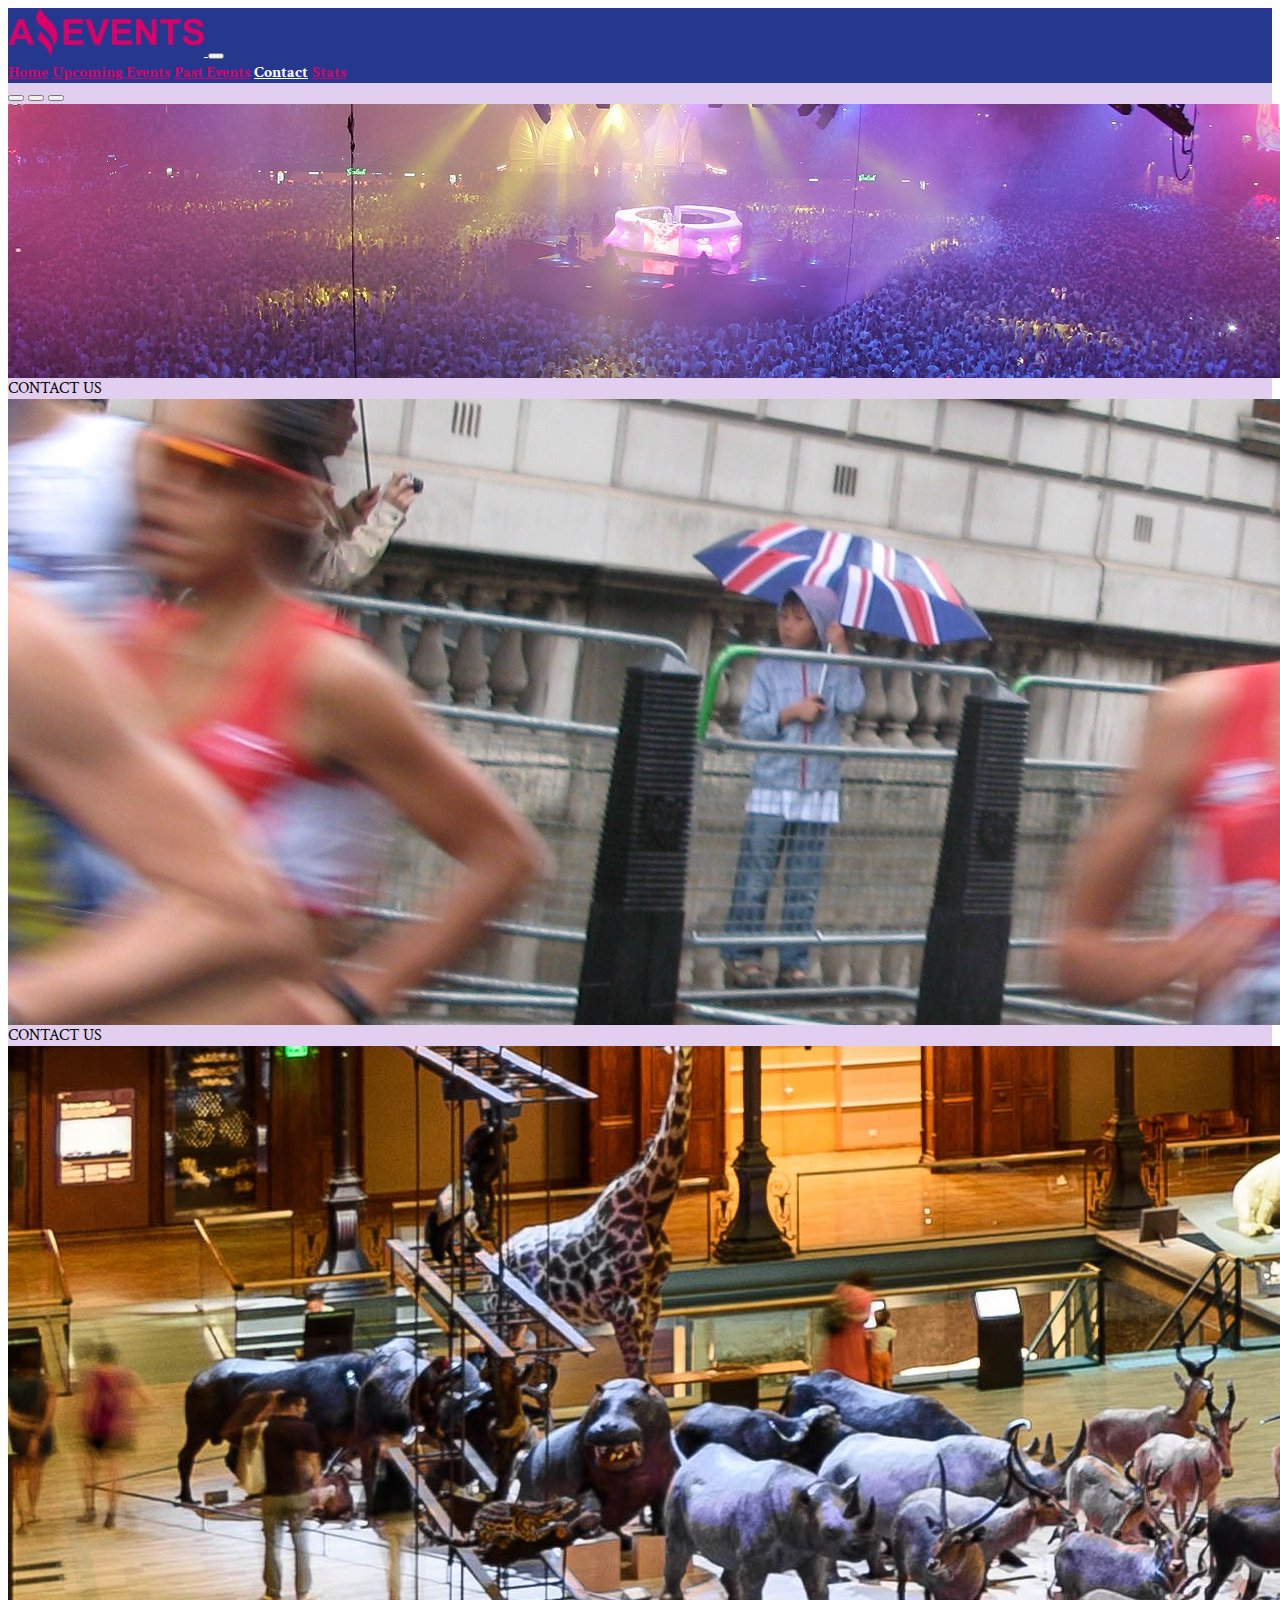
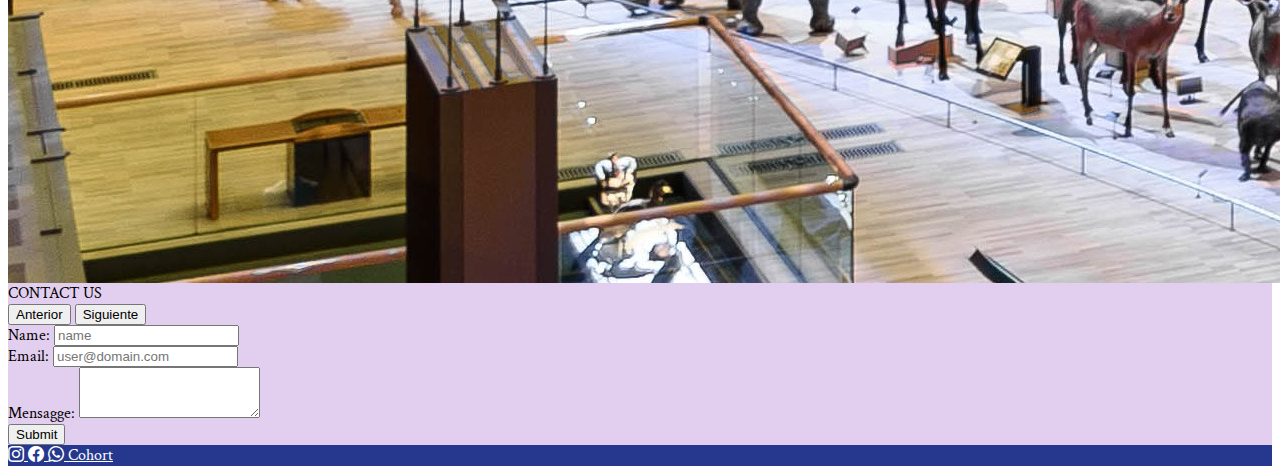
<file: contact.html>
<!DOCTYPE html5>
<html lang="en">

<head>
    <meta charset="UTF-8">
    <meta http-equiv="X-UA-Compatible" content="IE=edge">
    <meta name="viewport" content="width=device-width, initial-scale=1">
    <link href="https://cdn.jsdelivr.net/npm/bootstrap@5.1.3/dist/css/bootstrap.min.css" rel="stylesheet"
        integrity="sha384-1BmE4kWBq78iYhFldvKuhfTAU6auU8tT94WrHftjDbrCEXSU1oBoqyl2QvZ6jIW3" crossorigin="anonymous">
    <link rel="stylesheet" href="https://cdn.jsdelivr.net/npm/bootstrap-icons@1.10.3/font/bootstrap-icons.css">
    <link rel="preconnect" href="https://fonts.googleapis.com">
    <link rel="preconnect" href="https://fonts.gstatic.com" crossorigin>
    <link href="https://fonts.googleapis.com/css2?family=Crimson+Text:wght@400;700&display=swap" rel="stylesheet">
    <link rel="stylesheet" type="text/css" href="./assets/styles/style.css">
    <link rel="shortcut icon" href="./assets/img/Logo-Amazing-Events.ico" type="image/x-icon">
    <title>Amazing Events</title>
</head>

<body>
    <header class="sticky-top">
        <nav class="navbar navbar-expand-md navbar-dark bg-dark">
            <div class="container">
                <a class="navbar-brand" href="./index.html">
                    <img src="/assets/img/logo amazing events.png" alt="Amazing Events" />
                </a>
                <button class="navbar-toggler border-0" type="button" data-bs-toggle="collapse"
                    data-bs-target="#navbarNavAltMarkup" aria-controls="navbarNavAltMarkup" aria-expanded="false"
                    aria-label="Toggle navigation">
                    <span class="navbar-toggler-icon"></span>
                </button>
                <div class="collapse navbar-collapse" id="navbarNavAltMarkup">
                    <div class="navbar-nav ms-md-auto gap-1">
                        <a class="nav-link fs-4" href="./index.html">Home</a>
                        <a class="nav-link fs-4" href="./upcoming_events.html">Upcoming Events</a>
                        <a class="nav-link fs-4" href="./past_events.html">Past Events</a>
                        <a class="nav-link active fs-4" aria-current="page" href="#">Contact</a>
                        <a class="nav-link fs-4" href="./stats.html">Stats</a>
                    </div>
                </div>
            </div>
        </nav>
    </header>
    <main>
        <section class="container-fluid  p-0 ">
            <div id="carouselExampleCaptions" class="carousel slide carousel-fade carousel-dark"
                data-bs-ride="carousel">
                <div class="carousel-indicators">
                    <button type="button" data-bs-target="#carouselExampleCaptions" data-bs-slide-to="0" class="active"
                        aria-current="true" aria-label="Slide 1"></button>
                    <button type="button" data-bs-target="#carouselExampleCaptions" data-bs-slide-to="1"
                        aria-label="Slide 2"></button>
                    <button type="button" data-bs-target="#carouselExampleCaptions" data-bs-slide-to="2"
                        aria-label="Slide 3"></button>
                </div>
                <div class="carousel-inner">
                    <div class="carousel-item active">
                        <img src="./assets/img/image-concert.jpg" class="d-block w-100 " alt="concert">
                        <div class="carousel-caption h3 fw-bold d-block ">
                            CONTACT US
                        </div>
                    </div>
                    <div class="carousel-item">
                        <img src="./assets/img/image-marathon.jpg" class="d-block w-100" alt="marathon">
                        <div class="carousel-caption h3 fw-bold d-block ">
                            CONTACT US
                        </div>
                    </div>
                    <div class="carousel-item">
                        <img src="./assets/img/image-museum.jpg" class="d-block w-100" alt="museum">
                        <div class="carousel-caption h3 fw-bold d-block ">
                            CONTACT US
                        </div>
                    </div>
                </div>
                <button class="carousel-control-prev" type="button" data-bs-target="#carouselExampleCaptions"
                    data-bs-slide="prev">
                    <span class="carousel-control-prev-icon" aria-hidden="true"></span>
                    <span class="visually-hidden">Anterior</span>
                </button>
                <button class="carousel-control-next" type="button" data-bs-target="#carouselExampleCaptions"
                    data-bs-slide="next">
                    <span class="carousel-control-next-icon" aria-hidden="true"></span>
                    <span class="visually-hidden">Siguiente</span>
                </button>
            </div>
        </section>
        <div class=" container form_contact w-100  py-4">
            <div class="contact mb-3  mt-5">
                <label for="exampleFormControlInput1" class="form-label fs-4">Name:</label>
                <input type="text" class="form-control fs-4" id="exampleFormControlInput1" placeholder="name">
            </div>
            <div class="contact mb-3 ">
                <label for="exampleFormControlInput2" class="form-label fs-4">Email:</label>
                <input type="email" class="form-control fs-4" id="exampleFormControlInput2"
                    placeholder="user@domain.com">
            </div>
            <div class="contact mb-3 ">
                <label for="exampleFormControlTextarea1" class="form-label fs-4">Mensagge:</label>
                <textarea class="form-control fs-4" id="exampleFormControlTextarea1" rows="3"></textarea>
            </div>
            <div class="contact mb-3 d-flex justify-content-end">
                <button type="submit" class="btn btn-primary fs-5 w-25">Submit</button>
            </div>
        </div>
    </main>
    <footer class="bg-dark">
        <div class="container h-20">
            <nav class="row py-3">
                <a class="nav-footer col-1" href="#">
                    <i class="bi bi-instagram fs-2"></i>
                </a>
                <a class="nav-footer col-1" href="#">
                    <i class="bi bi-facebook fs-2"></i>
                </a>
                <a class="nav-footer col-1 " href="#">
                    <i class="bi bi-whatsapp fs-2"></i>
                </a>
                <a class="nav-footer cohort col-9 text-end text-decoration-none fs-2 " href="#">
                    Cohort
                </a>
            </nav>
        </div>
    </footer>

    <script src="https://cdn.jsdelivr.net/npm/bootstrap@5.1.3/dist/js/bootstrap.bundle.min.js"
        integrity="sha384-ka7Sk0Gln4gmtz2MlQnikT1wXgYsOg+OMhuP+IlRH9sENBO0LRn5q+8nbTov4+1p"
        crossorigin="anonymous"></script>
    <script src="./assets/js/data.js"></script>
    <script src=""></script>
</body>

</html>
</file>
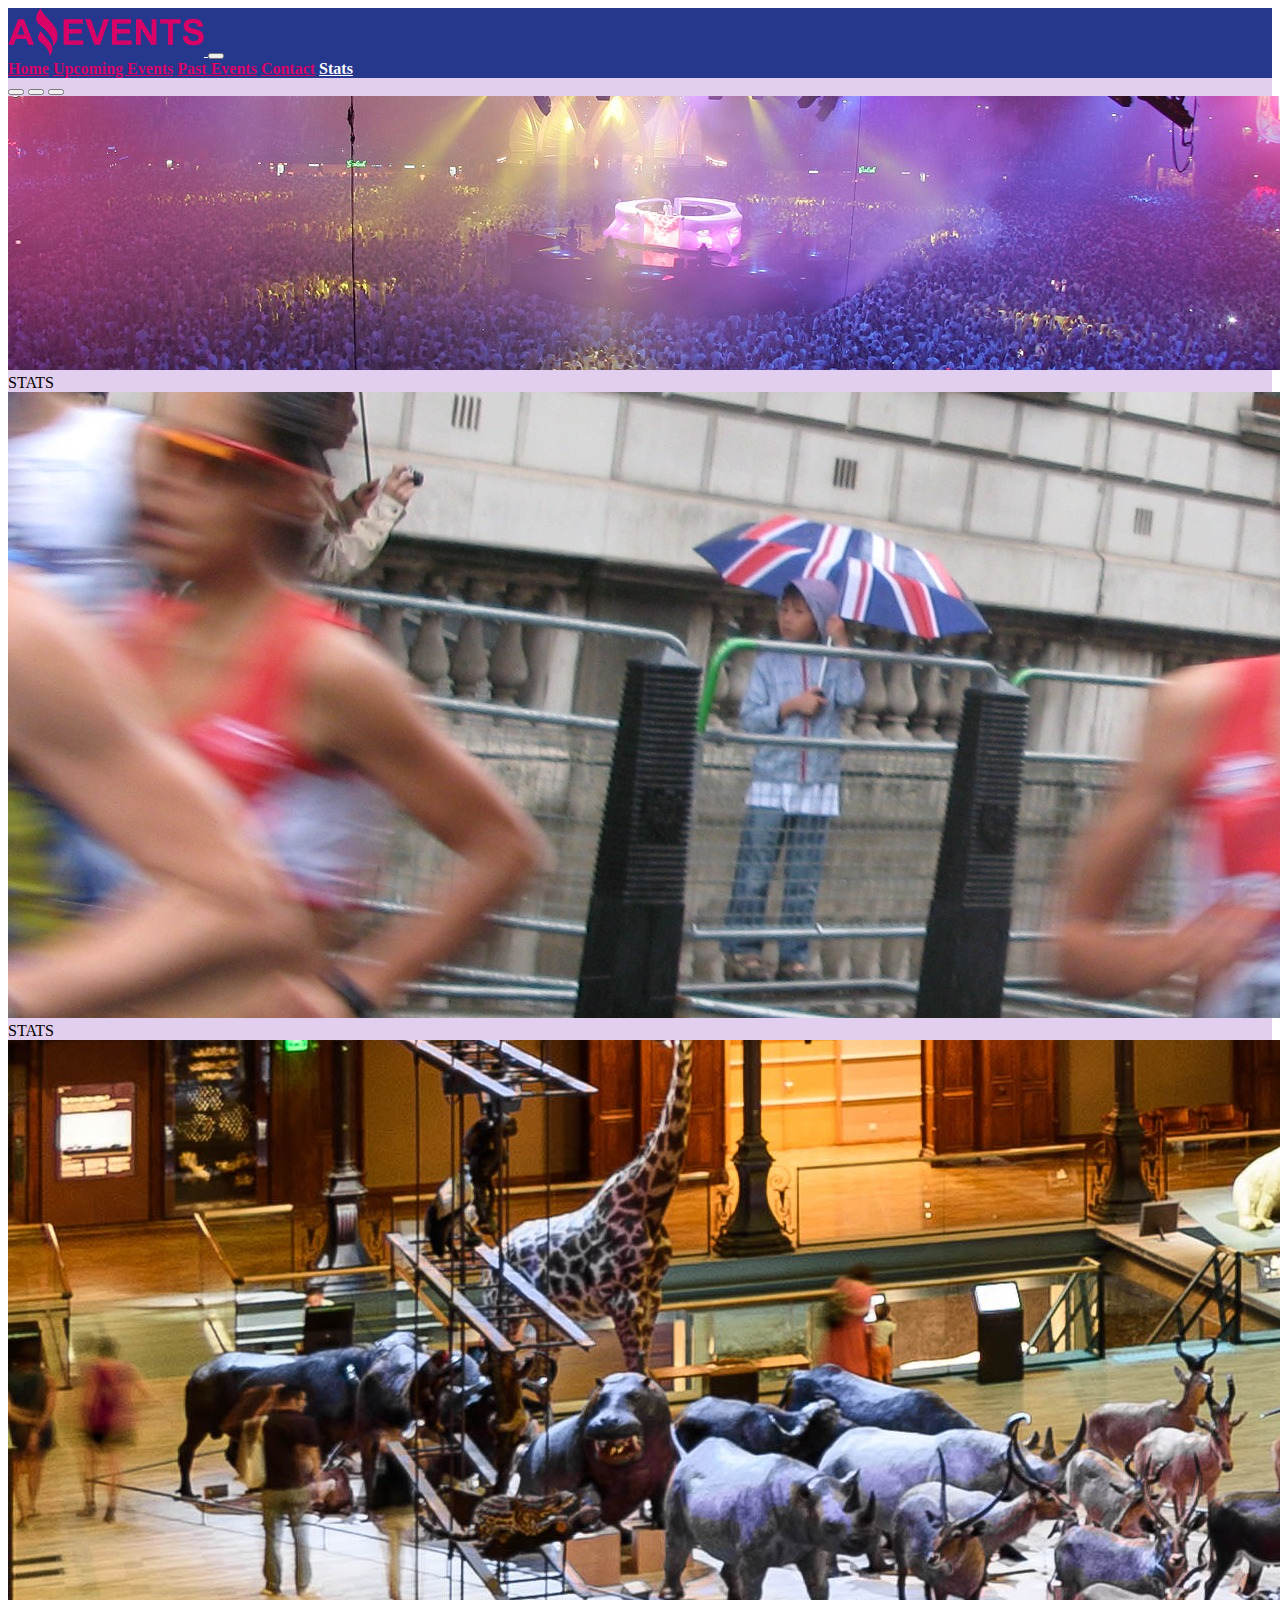
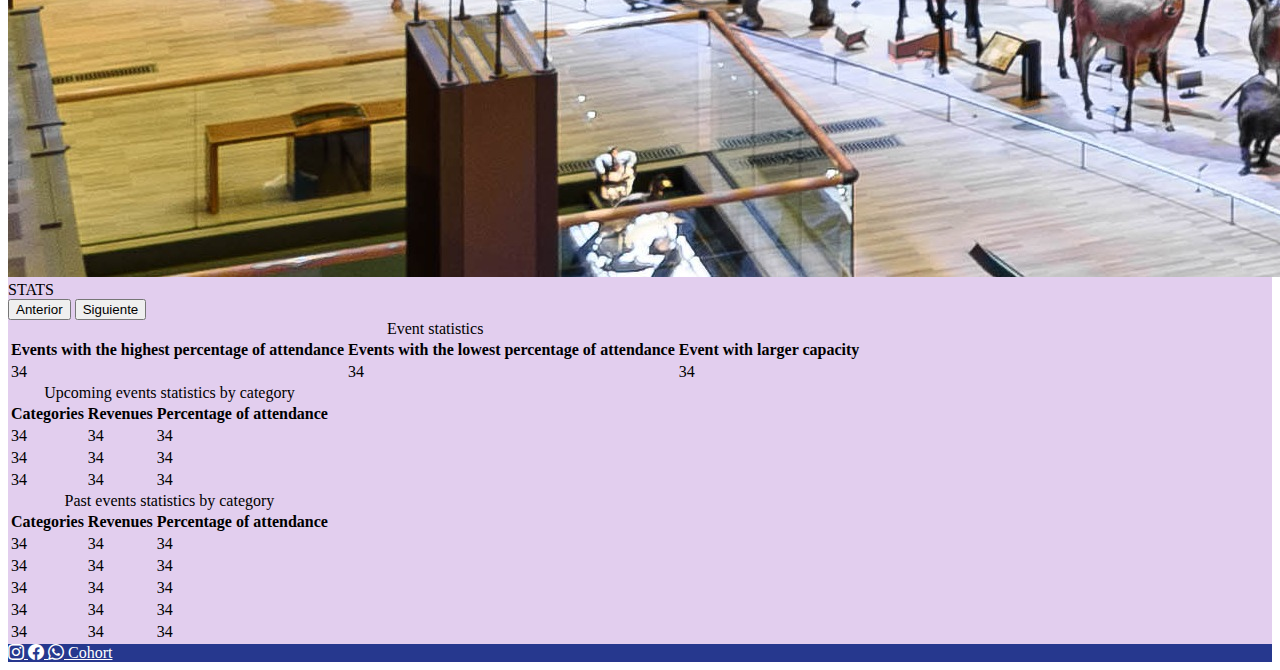
<file: stats.html>
<!DOCTYPE html>
<html lang="en">

<head>
    <meta charset="UTF-8">
    <meta http-equiv="X-UA-Compatible" content="IE=edge">
    <meta name="viewport" content="width=device-width, initial-scale=1">
    <link href="https://cdn.jsdelivr.net/npm/bootstrap@5.1.3/dist/css/bootstrap.min.css" rel="stylesheet"
        integrity="sha384-1BmE4kWBq78iYhFldvKuhfTAU6auU8tT94WrHftjDbrCEXSU1oBoqyl2QvZ6jIW3" type="text/css"
        crossorigin="anonymous">
    <link rel="stylesheet" type="text/css"
        href="https://cdn.jsdelivr.net/npm/bootstrap-icons@1.10.3/font/bootstrap-icons.css">
    <link rel="preconnect" type="txt/css" href="https://fonts.googleapis.com">
    <link rel="preconnect" type="txt/css" href="https://fonts.gstatic.com" crossorigin>
    <link href="https://fonts.googleapis.com/css2?family=Crimson+Text:wght@400;700&display=swap" type="txt/css"
        rel="stylesheet">
    <link rel="stylesheet" type="text/css" href="./assets/styles/style.css">
    <link rel="shortcut icon" href="./assets/img/Logo-Amazing-Events.ico" type="image/x-icon">
    <title>Amazing Events</title>
</head>

<body>
    <header class="sticky-top">
        <nav class="navbar navbar-expand-md navbar-dark bg-dark">
            <div class="container">
                <a class="navbar-brand" href="./index.html">
                    <img src="/assets/img/logo amazing events.png" alt="Amazing Events" />
                </a>
                <button class="navbar-toggler border-0" type="button" data-bs-toggle="collapse"
                    data-bs-target="#navbarNavAltMarkup" aria-controls="navbarNavAltMarkup" aria-expanded="false"
                    aria-label="Toggle navigation">
                    <span class="navbar-toggler-icon"></span>
                </button>
                <div class="collapse navbar-collapse" id="navbarNavAltMarkup">
                    <div class="navbar-nav ms-md-auto gap-1">
                        <a class="nav-link  fs-4" href="./index.html">Home</a>
                        <a class="nav-link fs-4" href="./upcoming_events.html">Upcoming Events</a>
                        <a class="nav-link fs-4" href="./past_events.html">Past Events</a>
                        <a class="nav-link fs-4" href="./contact.html">Contact</a>
                        <a class="nav-link active fs-4" aria-current="page" href="#">Stats</a>
                    </div>
                </div>
            </div>
        </nav>
    </header>
    <main>
        <section class="container-fluid  p-0 ">
            <div id="carouselExampleCaptions" class="carousel slide carousel-fade carousel-dark"
                data-bs-ride="carousel">
                <div class="carousel-indicators">
                    <button type="button" data-bs-target="#carouselExampleCaptions" data-bs-slide-to="0" class="active"
                        aria-current="true" aria-label="Slide 1"></button>
                    <button type="button" data-bs-target="#carouselExampleCaptions" data-bs-slide-to="1"
                        aria-label="Slide 2"></button>
                    <button type="button" data-bs-target="#carouselExampleCaptions" data-bs-slide-to="2"
                        aria-label="Slide 3"></button>
                </div>
                <div class="carousel-inner">
                    <div class="carousel-item active">
                        <img src="./assets/img/image-concert.jpg" class="d-block w-100 " alt="concert">
                        <div class="carousel-caption h3 fw-bold d-block ">
                            STATS
                        </div>
                    </div>
                    <div class="carousel-item">
                        <img src="./assets/img/image-marathon.jpg" class="d-block w-100" alt="marathon">
                        <div class="carousel-caption h3 fw-bold d-block ">
                            STATS
                        </div>
                    </div>
                    <div class="carousel-item">
                        <img src="./assets/img/image-museum.jpg" class="d-block w-100" alt="museum">
                        <div class="carousel-caption h3 fw-bold d-block ">
                            STATS
                        </div>
                    </div>
                </div>
                <button class="carousel-control-prev" type="button" data-bs-target="#carouselExampleCaptions"
                    data-bs-slide="prev">
                    <span class="carousel-control-prev-icon" aria-hidden="true"></span>
                    <span class="visually-hidden">Anterior</span>
                </button>
                <button class="carousel-control-next" type="button" data-bs-target="#carouselExampleCaptions"
                    data-bs-slide="next">
                    <span class="carousel-control-next-icon" aria-hidden="true"></span>
                    <span class="visually-hidden">Siguiente</span>
                </button>
            </div>
        </section>
        <div class="container pb-5 pt-4">
            <table class="table-bordered border-primary w-100">
                <caption class="caption-top fs-4 ">Event statistics</caption>
                <thead>
                    <tr>
                        <th scope="col">Events with the highest percentage of attendance </th>
                        <th scope="col">Events with the lowest percentage of attendance </th>
                        <th scope="col">Event with larger capacity</th>
                    </tr>
                </thead>
                <tbody>
                    <tr>
                        <td>34</td>
                        <td>34</td>
                        <td>34</td>
                    </tr>

                </tbody>
            </table>
            <table class="table-bordered border-primary w-100">
                <caption class="caption-top fs-4">Upcoming events statistics by category</caption>
                <thead>
                    <tr>
                        <th scope="col">Categories</th>
                        <th scope="col">Revenues </th>
                        <th scope="col">Percentage of attendance</th>
                    </tr>
                </thead>
                <tbody>
                    <tr>
                        <td>34</td>
                        <td>34</td>
                        <td>34</td>
                    </tr>
                    <tr>
                        <td>34</td>
                        <td>34</td>
                        <td>34</td>
                    </tr>
                    <tr>
                        <td>34</td>
                        <td>34</td>
                        <td>34</td>
                    </tr>
                </tbody>
            </table>
            <table class="table-bordered border-primary w-100">
                <caption class="caption-top fs-4">Past events statistics by category</caption>
                <thead>
                    <tr>
                        <th scope="col-4">Categories</th>
                        <th scope="col-4">Revenues </th>
                        <th scope="col-4">Percentage of attendance</th>
                    </tr>
                </thead>
                <tbody>
                    <tr>
                        <td>34</td>
                        <td>34</td>
                        <td>34</td>
                    </tr>
                    <tr>
                        <td>34</td>
                        <td>34</td>
                        <td>34</td>
                    </tr>
                    <tr>
                        <td>34</td>
                        <td>34</td>
                        <td>34</td>
                    </tr>
                    <tr>
                        <td>34</td>
                        <td>34</td>
                        <td>34</td>
                    </tr>
                    <tr>
                        <td>34</td>
                        <td>34</td>
                        <td>34</td>
                    </tr>
                </tbody>
            </table>
        </div>
    </main>
    <footer class="bg-dark">
        <div class="container h-20">
            <nav class="row py-3">
                <a class="nav-footer col-1" href="#">
                    <i class="bi bi-instagram fs-2"></i>
                </a>
                <a class="nav-footer col-1" href="#">
                    <i class="bi bi-facebook fs-2"></i>
                </a>
                <a class="nav-footer col-1 " href="#">
                    <i class="bi bi-whatsapp fs-2"></i>
                </a>
                <a class="nav-footer cohort col-9 text-end text-decoration-none fs-2 " href="#">
                    Cohort
                </a>
            </nav>
        </div>
    </footer>

    <script src="https://cdn.jsdelivr.net/npm/bootstrap@5.1.3/dist/js/bootstrap.bundle.min.js"
        integrity="sha384-ka7Sk0Gln4gmtz2MlQnikT1wXgYsOg+OMhuP+IlRH9sENBO0LRn5q+8nbTov4+1p"
        crossorigin="anonymous"></script>
    <script src="./assets/js/data.js"></script>
    <script src=""></script>
</body>

</html>
</file>
<file: assets/styles/style.css>
/*********custom properties*********/
:root {
    --first-color: rgb(217, 3, 104);
    --first-alpha-color: rgba(217, 3, 104, 0.75);
    --second-color: rgb(38, 56, 142);
    --second-alpha-color: rgba(38, 56, 142, 0.75);
    --third-color: rgb(121, 156, 35);
    --third-alpha-color: rgba(121, 156, 35, 0.75);

    --link-color: rgb(9, 9, 152);
    --link-alpha-color: rgba(9, 9, 152, 0.75);

    --bg-color: rgb(201, 200, 188);
    --bg-alpha-color: rgba(201, 200, 188, 0.75);
}

/*********reset styles*********/
a {
    color: white;
    transition: 0.3s ease-out;
}

a:hover {
    color: var(--third-color);
}

body {
    font-family: 'Crimson Text', serif;
}

/*********bootstrap styles*********/
.bg-dark {
    background-color: var(--second-color) !important;
}



.navbar-brand img {
    width: auto;
    height: 3rem;
}

.navbar-dark .navbar-toggler-icon {
    background-image: url("data:image/svg+xml,%3csvg xmlns='http://www.w3.org/2000/svg' viewBox='0 0 30 30'%3e%3cpath stroke='rgba%28255, 255, 255, 1.0%29' stroke-linecap='round' stroke-miterlimit='10' stroke-width='2' d='M4 7h22M4 15h22M4 23h22'/%3e%3c/svg%3e");
    transition: all 0.3s ease-out;
}

.navbar-dark .navbar-toggler-icon:hover {
    background-image: url("data:image/svg+xml,%3csvg xmlns='http://www.w3.org/2000/svg' viewBox='0 0 30 30'%3e%3cpath stroke='rgba%28217, 3, 104, 0.75%29' stroke-linecap='round' stroke-miterlimit='10' stroke-width='2' d='M4 7h22M4 15h22M4 23h22'/%3e%3c/svg%3e");
    transition: all 0.3s ease-out;
    opacity: 0.75;
}

.nav-link {

    transition: all 0.3s ease-out;
    color: var(--first-color) !important;
    font-weight: bold;
}

.nav-link:hover {
    background-color: var(--first-alpha-color);
    color: white !important;
}

.nav-link.active {
    color: white !important;
}

/*********my styles*********/
.cards {
    width: 100%;
    display: flex;
    flex-wrap: wrap;
    justify-content: center;
}

.card {
    display: flex;
    flex-wrap: wrap;
    width: 18rem;
    border: 2px black solid;
    box-shadow: 0 5px 5px 0;
}

.check-search {
    flex-direction: column;
}

main {
    min-height: 70vh;
    background-color: rgba(111, 9, 170, 0.2);
}




/* X-Small devices (portrait phones, less than 576px)
 No media query for `xs` since this is the default in Bootstrap */

/* Small devices (landscape phones, 576px and up) */
@media (min-width: 576px) {}

/* Medium devices (tablets, 768px and up) */
@media (min-width: 768px) {
    .nav-link:hover {
        background-color: transparent;
        color: white !important;
    }
}

/* Large devices (desktops, 992px and up) */
/* @media (min-width: 992px) { 
 } */

/* X-Large devices (large desktops, 1200px and up) */
/* @media (min-width: 1200px) { ... } */

/* XX-Large devices (larger desktops, 1400px and up) */
/* @media (min-width: 1400px) { ... }/* */
</file>
